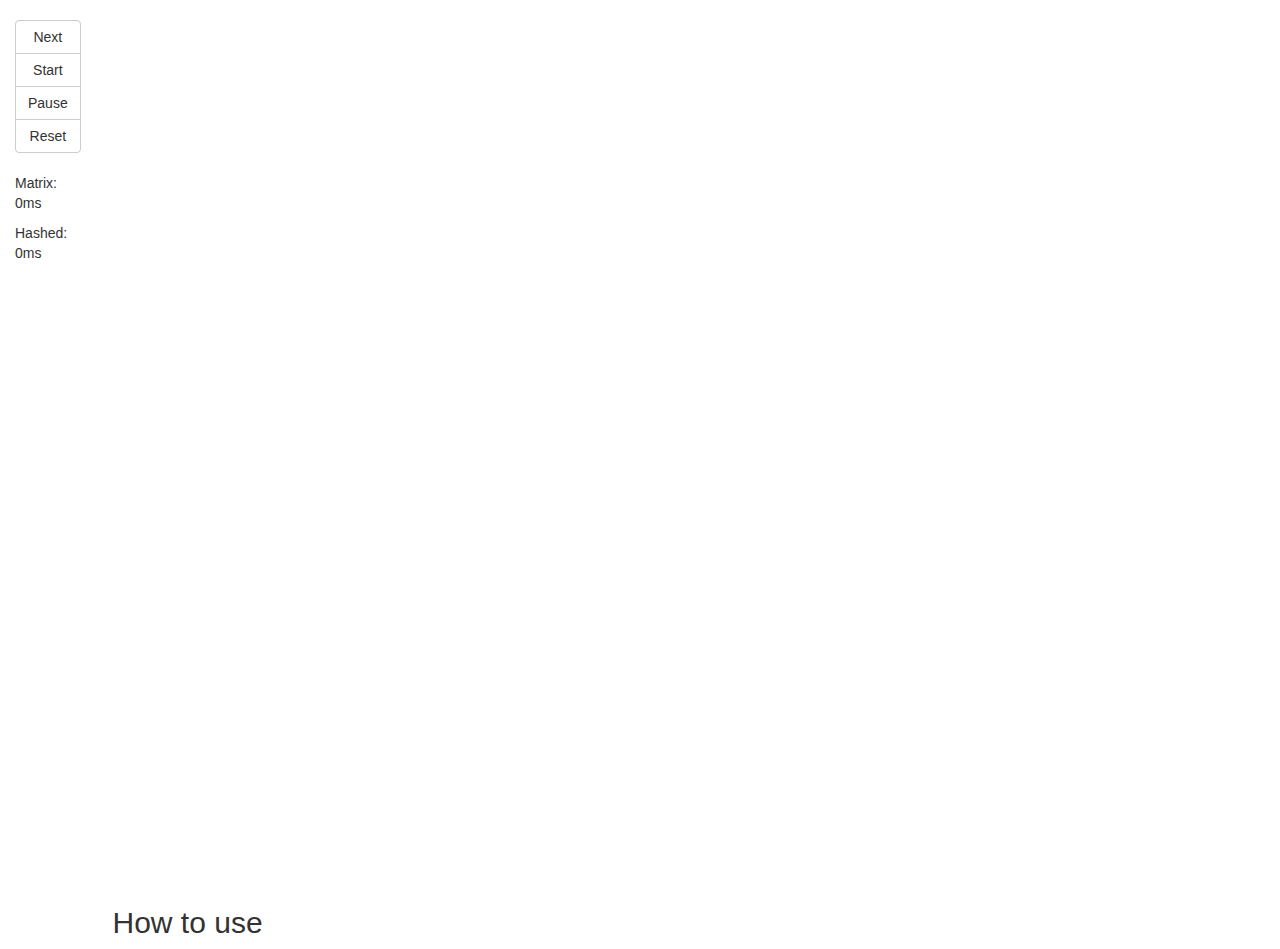
<file: templates/index.html>
<!DOCTYPE html>
<html lang="en">
  <head>
    <meta charset="utf-8">
    <meta http-equiv="X-UA-Compatible" content="IE=edge">
    <meta name="viewport" content="width=device-width, initial-scale=1">

    <meta name="description" content="">
    <meta name="author" content="">
    <!-- <link rel="icon" href="./images/favicon.ico"> -->

    <title>Uniform Grid and Pair Management</title>

    <link href="/static/css/bootstrap.min.css" rel="stylesheet">
    <!-- IE10 viewport hack for Surface/desktop Windows 8 bug -->
    <link href="/static/css/ie10-viewport-bug-workaround.css" rel="stylesheet">
    <link href="/static/css/style.css" rel="stylesheet">

    <!-- HTML5 shim and Respond.js for IE8 support of HTML5 elements and media queries -->
    <!--[if lt IE 9]>
      <script src="https://oss.maxcdn.com/html5shiv/3.7.2/html5shiv.min.js"></script>
      <script src="https://oss.maxcdn.com/respond/1.4.2/respond.min.js"></script>
    <![endif]-->
  </head>

  <body>
    <div class="container">
      <div class="row">
        <div class="col-md-1">
          <div class="btn-group-vertical" role="group" aria-label="...">
            <button type="button" class="btn btn-default" id="next-button">Next</button>
            <button type="button" class="btn btn-default" id="start-button">Start</button>
            <button type="button" class="btn btn-default" id="pause-button">Pause</button>
            <button type="button" class="btn btn-default" id="reset-button">Reset</button>
          </div>
          <div id="alg-times">
            <p>Matrix:<br /><span id="matrix-time">0</span>ms</p>
            <p>Hashed:<br /><span id="hashed-time">0</span>ms</p>
          </div>
          <!-- <div id="tile-ids">
            <p>IDs at tile:<br /><span id="tile-id"></span></p>
          </div> -->
        </div>
        <div class="col-md-11" id="canvas-container">

        </div>
      </div>
      <div class="row">
        <div class="col-md-1"></div>
        <div class="col-md-11">
          <h2>How to use</h2>
        </div>
      </div>
    </div>

    <script src="https://ajax.googleapis.com/ajax/libs/jquery/1.11.3/jquery.min.js"></script>
    <script>window.jQuery || document.write('<script src="./js/vendor/jquery.min.js"><\/script>')</script>
    <script src="/static/js/bootstrap.min.js"></script>
    <!-- IE10 viewport hack for Surface/desktop Windows 8 bug -->
    <script src="/static/js/ie10-viewport-bug-workaround.js"></script>
    <script src="/static/js/canvas.js"></script>
  </body>
</html>
</file>
<file: static/css/style.css>
body {
    background: #FFF;
}

canvas {
    background: #fff;
    margin: 20px;
    /*margin-left: 0px;*/
}

.container {
	margin-left: 0px;
}

.btn-group-vertical {
	margin-top: 20px;
}

.btn {
	width: 100%;
}

#alg-times {
	margin-top: 20px;
}

#tile-ids {
	margin-top: 20px;
}
</file>
<file: static/css/ie10-viewport-bug-workaround.css>
/*!
 * IE10 viewport hack for Surface/desktop Windows 8 bug
 * Copyright 2014-2015 Twitter, Inc.
 * Licensed under MIT (https://github.com/twbs/bootstrap/blob/master/LICENSE)
 */

/*
 * See the Getting Started docs for more information:
 * http://getbootstrap.com/getting-started/#support-ie10-width
 */
@-webkit-viewport { width: device-width; }
@-moz-viewport    { width: device-width; }
@-ms-viewport     { width: device-width; }
@-o-viewport      { width: device-width; }
@viewport         { width: device-width; }
</file>
